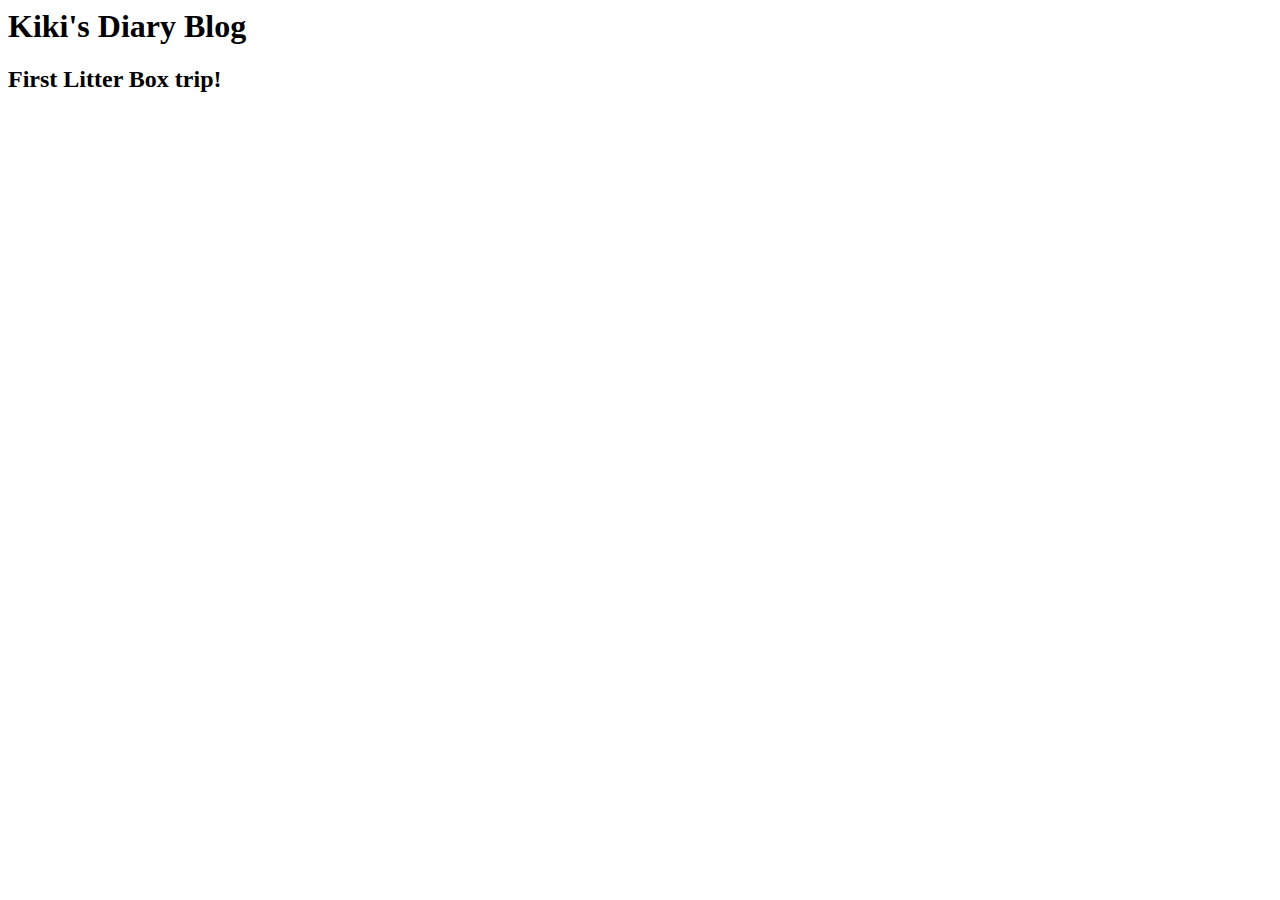
<file: index.html>
<html lang="en">
<head>
    <meta charset="UTF-8">
    <meta name="viewport" content="width=device-width, initial-scale=1.0">
    <title>Kiki's Diary Blog</title>
</head>
<body>
    <h1 id="mainHeader">Kiki's Diary Blog</h1>
    <div class="postOne">
        <h2 class="titleOne">First Litter Box trip!</h2>
    </div>
</body>
</html>
</file>
